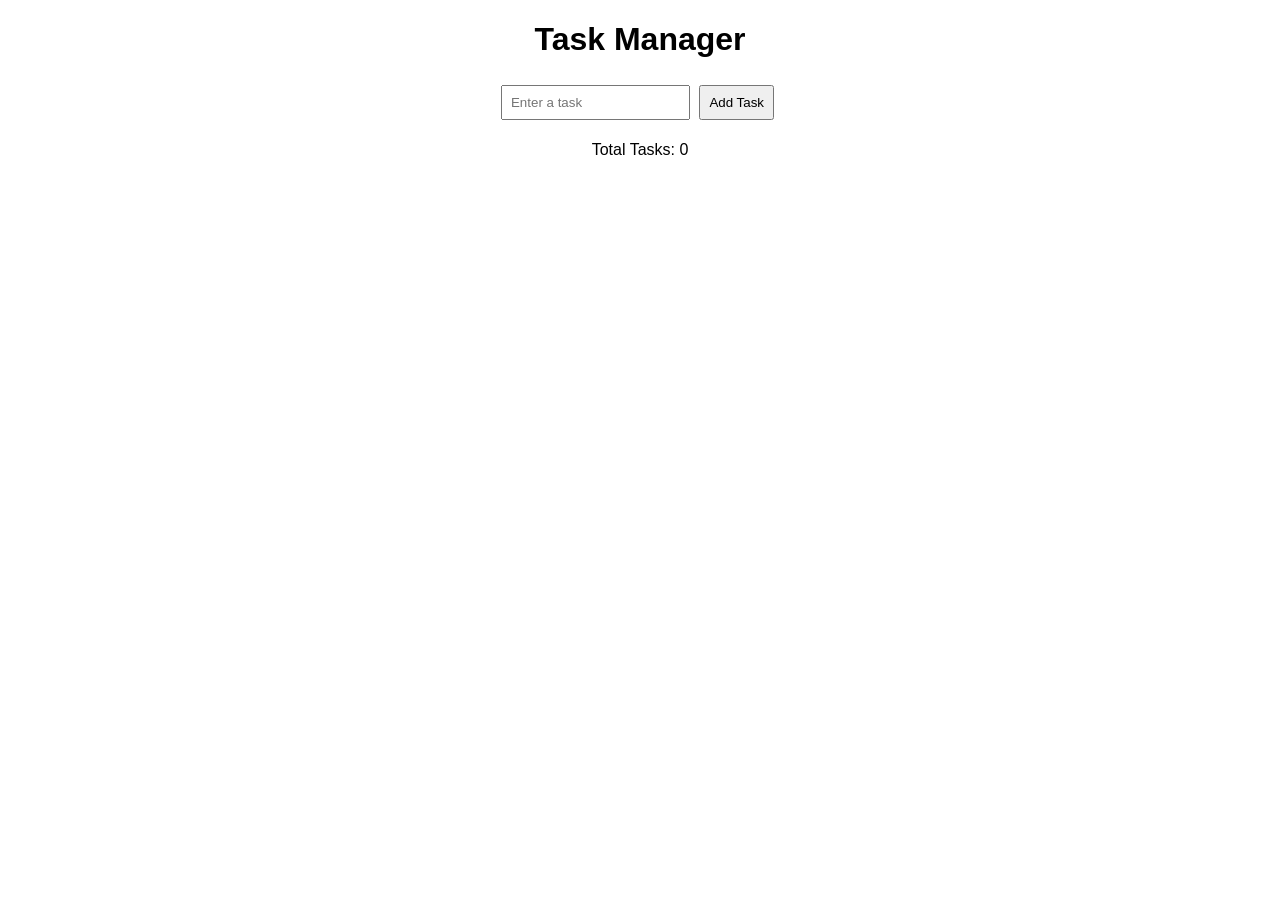
<file: ex04/index.html>
<!DOCTYPE html>
<html lang="en">
<head>
    <meta charset="UTF-8">
    <title>Project 03 - Ex04</title>
    <link rel="stylesheet" href="style.css">
    <script src="script.js" defer></script>
</head>
<body>

    <h1>Task Manager</h1>

    <input id="taskInput" type="text" placeholder="Enter a task">
    <button id="addButton">Add Task</button>

    <p>Total Tasks: <span id="taskCount">0</span></p>

    <ul id="taskList"></ul>

</body>
</html>
</file>
<file: ex04/style.css>
body {
    font-family: Arial, sans-serif;
    text-align: center;
}

input {
    padding: 8px;
}

button {
    padding: 8px;
    margin: 5px;
}

ul {
    list-style: none;
    padding: 0;
}

li {
    margin: 10px;
}

.completed {
    text-decoration: line-through;
}
</file>
